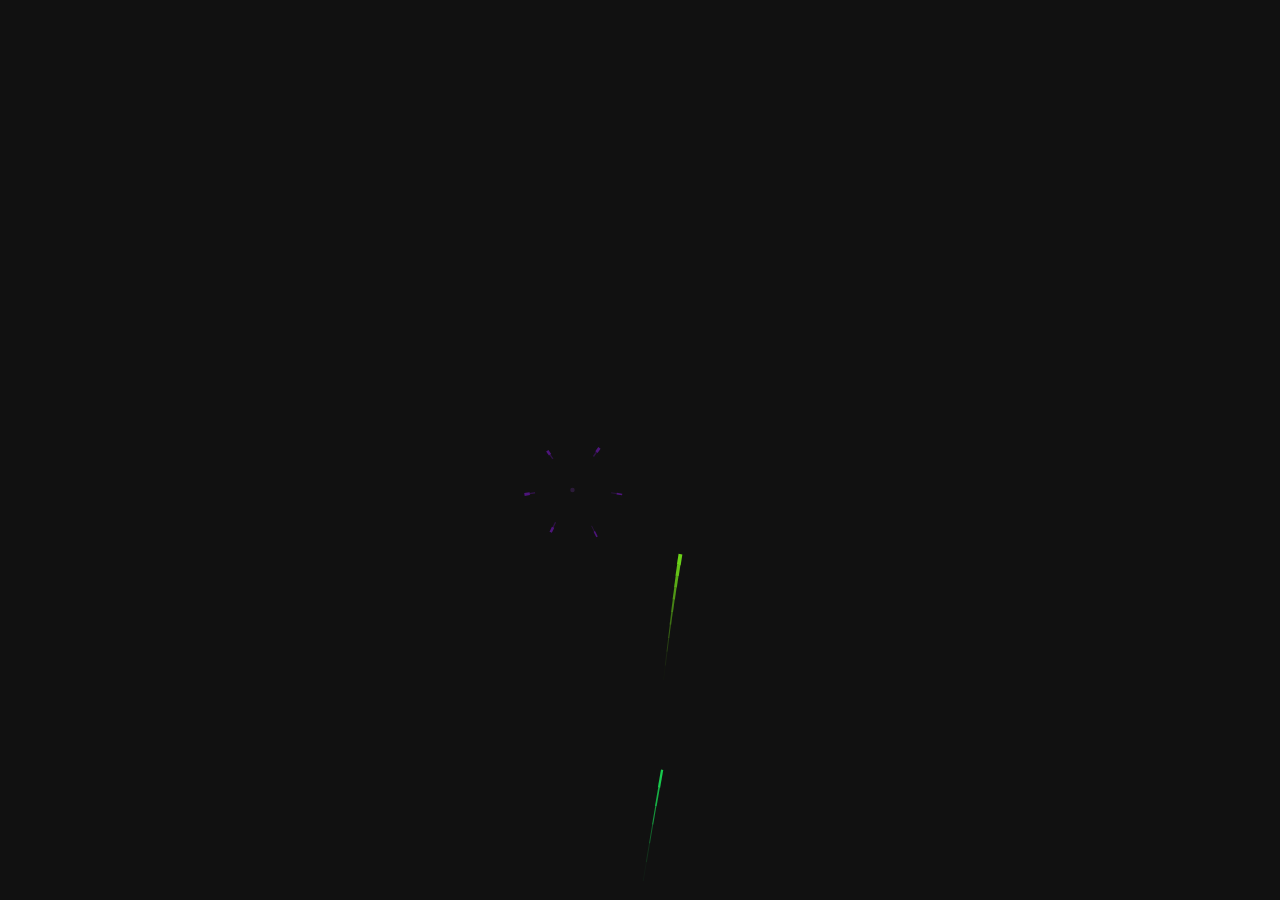
<file: index.html>
<!DOCTYPE html>
<html lang="en">
<head>
    <meta charset="UTF-8">
    <meta name="viewport" content="width=device-width, initial-scale=1.0">
    <link rel="stylesheet" href="happy.css">
    <title>Happy Brithday</title>
</head>
<body>
    <canvas id=c></canvas>
</body>
<script src="happy.js"></script>
</html>
</file>
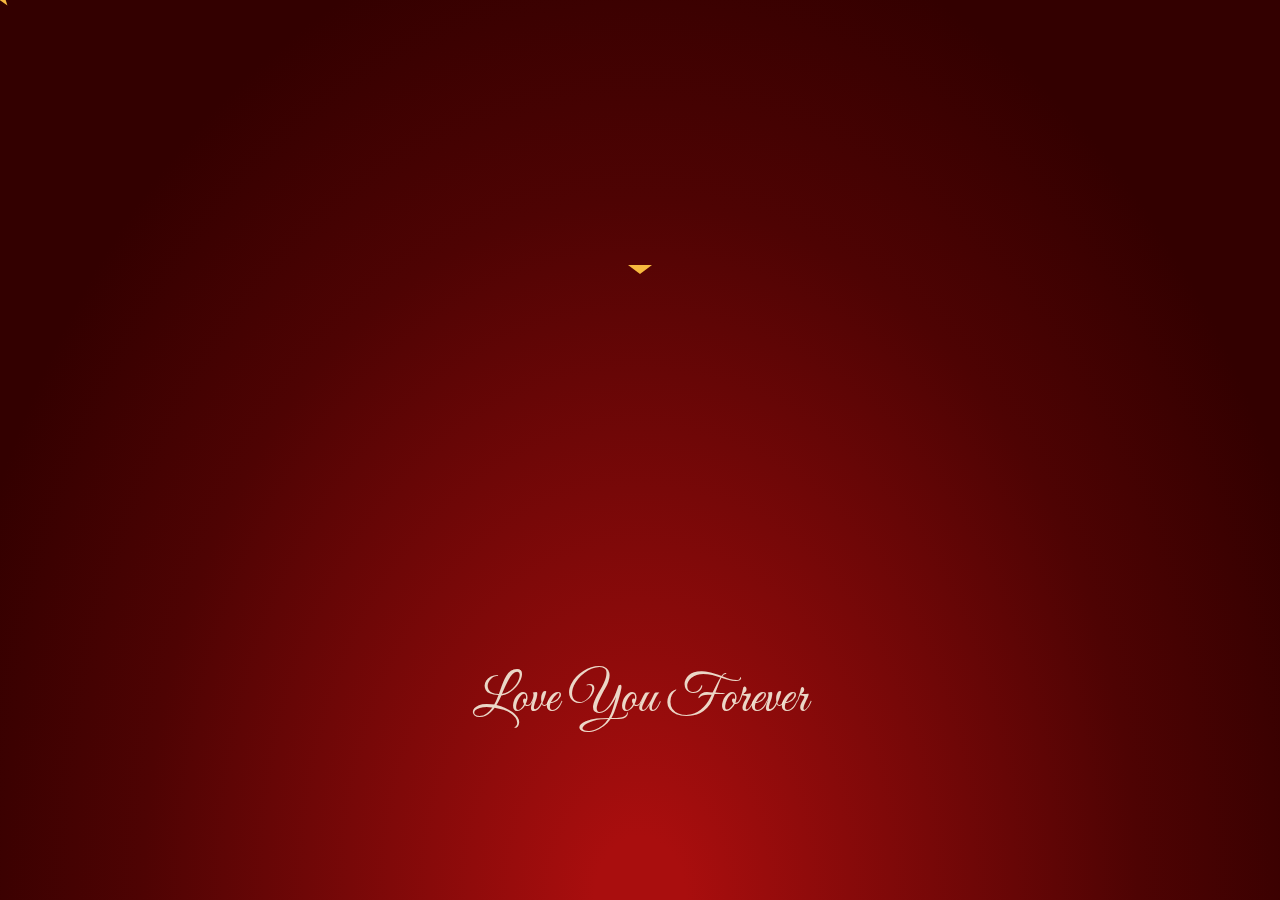
<file: love.html>
<!DOCTYPE html>
<html lang="en">
<head>
    <meta charset="UTF-8">
    <meta name="viewpoort" content="width=device-width, initial-scale=1.0">
    <link rel="stylesheet" href="love.css">
    <title>Love Forever</title>
</head>
<body>
    <div class="main-wrapper">
        <div class="tree-container">
            <div class="star"></div>
            <div class="spiral-container">
                <ul class="spiral one">
                    <li class="light-wrapper light-wrapper-1">
                        <div class="stabilise">
                            <div class="light"></div>
                        </div>
                    </li>
                    <li class="light-wrapper light-wrapper-2">
                        <div class="stabilise">
                            <div class="light"></div>
                        </div>
                    </li>
                    <li class="light-wrapper light-wrapper-3">
                        <div class="stabilise">
                            <div class="light"></div>
                        </div>
                    </li>
                    <li class="light-wrapper light-wrapper-4">
                        <div class="stabilise">
                            <div class="light"></div>
                        </div>
                    </li>
                    <li class="light-wrapper light-wrapper-5">
                        <div class="stabilise">
                            <div class="light"></div>
                        </div>
                    </li>
                    <li class="light-wrapper light-wrapper-6">
                        <div class="stabilise">
                            <div class="light"></div>
                        </div>
                    </li>
                    <li class="light-wrapper light-wrapper-7">
                        <div class="stabilise">
                            <div class="light"></div>
                        </div>
                    </li>
                    <li class="light-wrapper light-wrapper-8">
                        <div class="stabilise">
                            <div class="light"></div>
                        </div>
                    </li>
                    <li class="light-wrapper light-wrapper-9">
                        <div class="stabilise">
                            <div class="light"></div>
                        </div>
                    </li>
                    <li class="light-wrapper light-wrapper-10">
                        <div class="stabilise">
                            <div class="light"></div>
                        </div>
                    </li>
                    <li class="light-wrapper light-wrapper-11">
                        <div class="stabilise">
                            <div class="light"></div>
                        </div>
                    </li>
                    <li class="light-wrapper light-wrapper-12">
                        <div class="stabilise">
                            <div class="light"></div>
                        </div>
                    </li>
                    <li class="light-wrapper light-wrapper-13">
                        <div class="stabilise">
                            <div class="light"></div>
                        </div>
                    </li>
                    <li class="light-wrapper light-wrapper-14">
                        <div class="stabilise">
                            <div class="light"></div>
                        </div>
                    </li>
                    <li class="light-wrapper light-wrapper-15">
                        <div class="stabilise">
                            <div class="light"></div>
                        </div>
                    </li>
                    <li class="light-wrapper light-wrapper-16">
                        <div class="stabilise">
                            <div class="light"></div>
                        </div>
                    </li>
                    <li class="light-wrapper light-wrapper-17">
                        <div class="stabilise">
                            <div class="light"></div>
                        </div>
                    </li>
                    <li class="light-wrapper light-wrapper-18">
                        <div class="stabilise">
                            <div class="light"></div>
                        </div>
                    </li>
                    <li class="light-wrapper light-wrapper-19">
                        <div class="stabilise">
                            <div class="light"></div>
                        </div>
                    </li>
                    <li class="light-wrapper light-wrapper-20">
                        <div class="stabilise">
                            <div class="light"></div>
                        </div>
                    </li>
                    <li class="light-wrapper light-wrapper-21">
                        <div class="stabilise">
                            <div class="light"></div>
                        </div>
                    </li>
                    <li class="light-wrapper light-wrapper-22">
                        <div class="stabilise">
                            <div class="light"></div>
                        </div>
                    </li>
                    <li class="light-wrapper light-wrapper-23">
                        <div class="stabilise">
                            <div class="light"></div>
                        </div>
                    </li>
                    <li class="light-wrapper light-wrapper-24">
                        <div class="stabilise">
                            <div class="light"></div>
                        </div>
                    </li>
                    <li class="light-wrapper light-wrapper-25">
                        <div class="stabilise">
                            <div class="light"></div>
                        </div>
                    </li>
                    <li class="light-wrapper light-wrapper-26">
                        <div class="stabilise">
                            <div class="light"></div>
                        </div>
                    </li>
                    <li class="light-wrapper light-wrapper-27">
                        <div class="stabilise">
                            <div class="light"></div>
                        </div>
                    </li>
                    <li class="light-wrapper light-wrapper-28">
                        <div class="stabilise">
                            <div class="light"></div>
                        </div>
                    </li>
                    <li class="light-wrapper light-wrapper-29">
                        <div class="stabilise">
                            <div class="light"></div>
                        </div>
                    </li>
                    <li class="light-wrapper light-wrapper-30">
                        <div class="stabilise">
                            <div class="light"></div>
                        </div>
                    </li>
                    <li class="light-wrapper light-wrapper-31">
                        <div class="stabilise">
                            <div class="light"></div>
                        </div>
                    </li>
                    <li class="light-wrapper light-wrapper-32">
                        <div class="stabilise">
                            <div class="light"></div>
                        </div>
                    </li>
                    <li class="light-wrapper light-wrapper-33">
                        <div class="stabilise">
                            <div class="light"></div>
                        </div>
                    </li>
                    <li class="light-wrapper light-wrapper-34">
                        <div class="stabilise">
                            <div class="light"></div>
                        </div>
                    </li>
                    <li class="light-wrapper light-wrapper-35">
                        <div class="stabilise">
                            <div class="light"></div>
                        </div>
                    </li>
                    <li class="light-wrapper light-wrapper-36">
                        <div class="stabilise">
                            <div class="light"></div>
                        </div>
                    </li>
                    <li class="light-wrapper light-wrapper-37">
                        <div class="stabilise">
                            <div class="light"></div>
                        </div>
                    </li>
                    <li class="light-wrapper light-wrapper-38">
                        <div class="stabilise">
                            <div class="light"></div>
                        </div>
                    </li>
                    <li class="light-wrapper light-wrapper-39">
                        <div class="stabilise">
                            <div class="light"></div>
                        </div>
                    </li>
                    <li class="light-wrapper light-wrapper-40">
                        <div class="stabilise">
                            <div class="light"></div>
                        </div>
                    </li>
                    <li class="light-wrapper light-wrapper-41">
                        <div class="stabilise">
                            <div class="light"></div>
                        </div>
                    </li>
                    <li class="light-wrapper light-wrapper-42">
                        <div class="stabilise">
                            <div class="light"></div>
                        </div>
                    </li>
                    <li class="light-wrapper light-wrapper-43">
                        <div class="stabilise">
                            <div class="light"></div>
                        </div>
                    </li>
                </ul>
                <ul class="spiral two">
                    <li class="light-wrapper light-wrapper-1">
                        <div class="stabilise">
                            <div class="light"></div>
                        </div>
                    </li>
                    <li class="light-wrapper light-wrapper-2">
                        <div class="stabilise">
                            <div class="light"></div>
                        </div>
                    </li>
                    <li class="light-wrapper light-wrapper-3">
                        <div class="stabilise">
                            <div class="light"></div>
                        </div>
                    </li>
                    <li class="light-wrapper light-wrapper-4">
                        <div class="stabilise">
                            <div class="light"></div>
                        </div>
                    </li>
                    <li class="light-wrapper light-wrapper-5">
                        <div class="stabilise">
                            <div class="light"></div>
                        </div>
                    </li>
                    <li class="light-wrapper light-wrapper-6">
                        <div class="stabilise">
                            <div class="light"></div>
                        </div>
                    </li>
                    <li class="light-wrapper light-wrapper-7">
                        <div class="stabilise">
                            <div class="light"></div>
                        </div>
                    </li>
                    <li class="light-wrapper light-wrapper-8">
                        <div class="stabilise">
                            <div class="light"></div>
                        </div>
                    </li>
                    <li class="light-wrapper light-wrapper-9">
                        <div class="stabilise">
                            <div class="light"></div>
                        </div>
                    </li>
                    <li class="light-wrapper light-wrapper-10">
                        <div class="stabilise">
                            <div class="light"></div>
                        </div>
                    </li>
                    <li class="light-wrapper light-wrapper-11">
                        <div class="stabilise">
                            <div class="light"></div>
                        </div>
                    </li>
                    <li class="light-wrapper light-wrapper-12">
                        <div class="stabilise">
                            <div class="light"></div>
                        </div>
                    </li>
                    <li class="light-wrapper light-wrapper-13">
                        <div class="stabilise">
                            <div class="light"></div>
                        </div>
                    </li>
                    <li class="light-wrapper light-wrapper-14">
                        <div class="stabilise">
                            <div class="light"></div>
                        </div>
                    </li>
                    <li class="light-wrapper light-wrapper-15">
                        <div class="stabilise">
                            <div class="light"></div>
                        </div>
                    </li>
                    <li class="light-wrapper light-wrapper-16">
                        <div class="stabilise">
                            <div class="light"></div>
                        </div>
                    </li>
                    <li class="light-wrapper light-wrapper-17">
                        <div class="stabilise">
                            <div class="light"></div>
                        </div>
                    </li>
                    <li class="light-wrapper light-wrapper-18">
                        <div class="stabilise">
                            <div class="light"></div>
                        </div>
                    </li>
                    <li class="light-wrapper light-wrapper-19">
                        <div class="stabilise">
                            <div class="light"></div>
                        </div>
                    </li>
                    <li class="light-wrapper light-wrapper-20">
                        <div class="stabilise">
                            <div class="light"></div>
                        </div>
                    </li>
                    <li class="light-wrapper light-wrapper-21">
                        <div class="stabilise">
                            <div class="light"></div>
                        </div>
                    </li>
                    <li class="light-wrapper light-wrapper-22">
                        <div class="stabilise">
                            <div class="light"></div>
                        </div>
                    </li>
                    <li class="light-wrapper light-wrapper-23">
                        <div class="stabilise">
                            <div class="light"></div>
                        </div>
                    </li>
                    <li class="light-wrapper light-wrapper-24">
                        <div class="stabilise">
                            <div class="light"></div>
                        </div>
                    </li>
                    <li class="light-wrapper light-wrapper-25">
                        <div class="stabilise">
                            <div class="light"></div>
                        </div>
                    </li>
                    <li class="light-wrapper light-wrapper-26">
                        <div class="stabilise">
                            <div class="light"></div>
                        </div>
                    </li>
                    <li class="light-wrapper light-wrapper-27">
                        <div class="stabilise">
                            <div class="light"></div>
                        </div>
                    </li>
                    <li class="light-wrapper light-wrapper-28">
                        <div class="stabilise">
                            <div class="light"></div>
                        </div>
                    </li>
                    <li class="light-wrapper light-wrapper-29">
                        <div class="stabilise">
                            <div class="light"></div>
                        </div>
                    </li>
                    <li class="light-wrapper light-wrapper-30">
                        <div class="stabilise">
                            <div class="light"></div>
                        </div>
                    </li>
                    <li class="light-wrapper light-wrapper-31">
                        <div class="stabilise">
                            <div class="light"></div>
                        </div>
                    </li>
                    <li class="light-wrapper light-wrapper-32">
                        <div class="stabilise">
                            <div class="light"></div>
                        </div>
                    </li>
                    <li class="light-wrapper light-wrapper-33">
                        <div class="stabilise">
                            <div class="light"></div>
                        </div>
                    </li>
                    <li class="light-wrapper light-wrapper-34">
                        <div class="stabilise">
                            <div class="light"></div>
                        </div>
                    </li>
                    <li class="light-wrapper light-wrapper-35">
                        <div class="stabilise">
                            <div class="light"></div>
                        </div>
                    </li>
                    <li class="light-wrapper light-wrapper-36">
                        <div class="stabilise">
                            <div class="light"></div>
                        </div>
                    </li>
                    <li class="light-wrapper light-wrapper-37">
                        <div class="stabilise">
                            <div class="light"></div>
                        </div>
                    </li>
                    <li class="light-wrapper light-wrapper-38">
                        <div class="stabilise">
                            <div class="light"></div>
                        </div>
                    </li>
                    <li class="light-wrapper light-wrapper-39">
                        <div class="stabilise">
                            <div class="light"></div>
                        </div>
                    </li>
                    <li class="light-wrapper light-wrapper-40">
                        <div class="stabilise">
                            <div class="light"></div>
                        </div>
                    </li>
                    <li class="light-wrapper light-wrapper-41">
                        <div class="stabilise">
                            <div class="light"></div>
                        </div>
                    </li>
                    <li class="light-wrapper light-wrapper-42">
                        <div class="stabilise">
                            <div class="light"></div>
                        </div>
                    </li>
                    <li class="light-wrapper light-wrapper-43">
                        <div class="stabilise">
                            <div class="light"></div>
                        </div>
                    </li>
                </ul>
                <ul class="spiral three">
                    <li class="light-wrapper light-wrapper-1">
                        <div class="stabilise">
                            <div class="light"></div>
                        </div>
                    </li>
                    <li class="light-wrapper light-wrapper-2">
                        <div class="stabilise">
                            <div class="light"></div>
                        </div>
                    </li>
                    <li class="light-wrapper light-wrapper-3">
                        <div class="stabilise">
                            <div class="light"></div>
                        </div>
                    </li>
                    <li class="light-wrapper light-wrapper-4">
                        <div class="stabilise">
                            <div class="light"></div>
                        </div>
                    </li>
                    <li class="light-wrapper light-wrapper-5">
                        <div class="stabilise">
                            <div class="light"></div>
                        </div>
                    </li>
                    <li class="light-wrapper light-wrapper-6">
                        <div class="stabilise">
                            <div class="light"></div>
                        </div>
                    </li>
                    <li class="light-wrapper light-wrapper-7">
                        <div class="stabilise">
                            <div class="light"></div>
                        </div>
                    </li>
                    <li class="light-wrapper light-wrapper-8">
                        <div class="stabilise">
                            <div class="light"></div>
                        </div>
                    </li>
                    <li class="light-wrapper light-wrapper-9">
                        <div class="stabilise">
                            <div class="light"></div>
                        </div>
                    </li>
                    <li class="light-wrapper light-wrapper-10">
                        <div class="stabilise">
                            <div class="light"></div>
                        </div>
                    </li>
                    <li class="light-wrapper light-wrapper-11">
                        <div class="stabilise">
                            <div class="light"></div>
                        </div>
                    </li>
                    <li class="light-wrapper light-wrapper-12">
                        <div class="stabilise">
                            <div class="light"></div>
                        </div>
                    </li>
                    <li class="light-wrapper light-wrapper-13">
                        <div class="stabilise">
                            <div class="light"></div>
                        </div>
                    </li>
                    <li class="light-wrapper light-wrapper-14">
                        <div class="stabilise">
                            <div class="light"></div>
                        </div>
                    </li>
                    <li class="light-wrapper light-wrapper-15">
                        <div class="stabilise">
                            <div class="light"></div>
                        </div>
                    </li>
                    <li class="light-wrapper light-wrapper-16">
                        <div class="stabilise">
                            <div class="light"></div>
                        </div>
                    </li>
                    <li class="light-wrapper light-wrapper-17">
                        <div class="stabilise">
                            <div class="light"></div>
                        </div>
                    </li>
                    <li class="light-wrapper light-wrapper-18">
                        <div class="stabilise">
                            <div class="light"></div>
                        </div>
                    </li>
                    <li class="light-wrapper light-wrapper-19">
                        <div class="stabilise">
                            <div class="light"></div>
                        </div>
                    </li>
                    <li class="light-wrapper light-wrapper-20">
                        <div class="stabilise">
                            <div class="light"></div>
                        </div>
                    </li>
                    <li class="light-wrapper light-wrapper-21">
                        <div class="stabilise">
                            <div class="light"></div>
                        </div>
                    </li>
                    <li class="light-wrapper light-wrapper-22">
                        <div class="stabilise">
                            <div class="light"></div>
                        </div>
                    </li>
                    <li class="light-wrapper light-wrapper-23">
                        <div class="stabilise">
                            <div class="light"></div>
                        </div>
                    </li>
                    <li class="light-wrapper light-wrapper-24">
                        <div class="stabilise">
                            <div class="light"></div>
                        </div>
                    </li>
                    <li class="light-wrapper light-wrapper-25">
                        <div class="stabilise">
                            <div class="light"></div>
                        </div>
                    </li>
                    <li class="light-wrapper light-wrapper-26">
                        <div class="stabilise">
                            <div class="light"></div>
                        </div>
                    </li>
                    <li class="light-wrapper light-wrapper-27">
                        <div class="stabilise">
                            <div class="light"></div>
                        </div>
                    </li>
                    <li class="light-wrapper light-wrapper-28">
                        <div class="stabilise">
                            <div class="light"></div>
                        </div>
                    </li>
                    <li class="light-wrapper light-wrapper-29">
                        <div class="stabilise">
                            <div class="light"></div>
                        </div>
                    </li>
                    <li class="light-wrapper light-wrapper-30">
                        <div class="stabilise">
                            <div class="light"></div>
                        </div>
                    </li>
                    <li class="light-wrapper light-wrapper-31">
                        <div class="stabilise">
                            <div class="light"></div>
                        </div>
                    </li>
                    <li class="light-wrapper light-wrapper-32">
                        <div class="stabilise">
                            <div class="light"></div>
                        </div>
                    </li>
                    <li class="light-wrapper light-wrapper-33">
                        <div class="stabilise">
                            <div class="light"></div>
                        </div>
                    </li>
                    <li class="light-wrapper light-wrapper-34">
                        <div class="stabilise">
                            <div class="light"></div>
                        </div>
                    </li>
                    <li class="light-wrapper light-wrapper-35">
                        <div class="stabilise">
                            <div class="light"></div>
                        </div>
                    </li>
                    <li class="light-wrapper light-wrapper-36">
                        <div class="stabilise">
                            <div class="light"></div>
                        </div>
                    </li>
                    <li class="light-wrapper light-wrapper-37">
                        <div class="stabilise">
                            <div class="light"></div>
                        </div>
                    </li>
                    <li class="light-wrapper light-wrapper-38">
                        <div class="stabilise">
                            <div class="light"></div>
                        </div>
                    </li>
                    <li class="light-wrapper light-wrapper-39">
                        <div class="stabilise">
                            <div class="light"></div>
                        </div>
                    </li>
                    <li class="light-wrapper light-wrapper-40">
                        <div class="stabilise">
                            <div class="light"></div>
                        </div>
                    </li>
                    <li class="light-wrapper light-wrapper-41">
                        <div class="stabilise">
                            <div class="light"></div>
                        </div>
                    </li>
                    <li class="light-wrapper light-wrapper-42">
                        <div class="stabilise">
                            <div class="light"></div>
                        </div>
                    </li>
                    <li class="light-wrapper light-wrapper-43">
                        <div class="stabilise">
                            <div class="light"></div>
                        </div>
                    </li>
                </ul>
            </div>
        </div>
        <div class="text-container">
            <h2 class="happy">Love You Forever</h2>
        </div>
    </div>
</body>
</html>
</file>
<file: happy.css>
canvas {
	position: absolute;
	top: 0;
	left: 0;
}
p {
	margin: 0 0;
	position: absolute;
	font: 16px Verdana;
	color: #eee;
	height: 25px;
	top: calc( 100vh - 30px );
	text-shadow: 0 0 2px white;
}
p a {
	text-decoration: none;
	color: #aaa;
}
span {
	font-size: 11px;
}
p > a:first-of-type {
	font-size: 20px;
}
body {
	overflow: hidden;
}
</file>
<file: love.css>
@import url('https://fonts.googleapis.com/css?family=Great+Vibes');

.main-wrapper {
	background: radial-gradient(ellipse at bottom, #a90e0e 5%, #4e0303 55%, #330000 78%);
	position: absolute;
	display: flex;
	align-items: center;
	justify-content: center;
	top: 0;
	left: 0;
	width: 100%;
	height: 100%;
	margin: 0;
	padding: 0;
}

.tree-container {
	display: block;
	height: 370px;
	margin: 0;
	padding: 0;
}

.text-container {
	margin: 0;
	padding: 0;
	position: absolute;
	bottom: 14%;
	left: 15%;
	right: 15%;
	display: flex;
	align-items: center;
	justify-content: center;
	flex-direction: column;
	text-align: center;
}

.text-container h2 {
	color: rgba(252, 251, 233, 0.85);
	font-family: 'Great Vibes', cursive;
	font-weight: 400;
	margin: 0 0 .8em 0;
}

.text-container h2.happy {
	font-size: 3.3em;
}

.text-container a.c2 {
	display: block;
	font-size: 13px;
	width: 40px;
	height: 40px;
	background-color: rgba(252, 251, 233, 0.8);
	border-radius: 50%;
	color: #8c1313;
	text-decoration: none;
	line-height: 40px;
}

.star {
	border-radius: 0;
	border-color: #f7b93f transparent transparent transparent;
	border-style: solid;
	border-top-width: 9.23076923px;
	border-right-width: 12px;
	border-left-width: 12px;
	height: 0;
	width: 0;
	margin-bottom: 5px;
	background: transparent;
	z-index: 100;
	animation: pulsate-star 1.4s ease-in-out infinite alternate-reverse;
}

.star:before,
.star:after {
	border-color: #f7b93f transparent transparent transparent;
	border-style: solid;
	border-top-width: 9.23076923px;
	border-right-width: 12px;
	border-left-width: 12px;
	border-bottom: 0;
	content: '';
	display: block;
	height: 0;
	left: -12px;
	position: absolute;
	top: -9.23076923px;
	width: 0;
}

.star:before {
	transform: translate(15.5555555%, -15.5555555%) rotate(72deg) translateY(50%);
}

.star:after {
	transform: translate(-15.5555555%, -15.5555555%) rotate(-72deg) translateY(50%);
}

.spiral-container {
	width: 100%;
	height: 100%;
	display: block;
}

.spiral {
	position: relative;
	margin: 0;
	padding: 0;
	transform-style: preserve-3d;
}

.spiral.one {
	animation: rotate-tree 6s infinite linear both;
	animation-delay: -1.7s;
}

.spiral.one .light {
	background: #fcfbe9;
}

.spiral.two {
	animation: rotate-tree 7s infinite linear both;
	animation-delay: -1s;
}

.spiral.two .light {
	background: #e8a41d;
}

.spiral.three {
	animation: rotate-tree 8s infinite linear both;
	animation-delay: -0.1s;
}

.spiral.three .light {
	background: #f5e393;
}

.spiral > .light-wrapper {
	border-radius: 50%;
	position: absolute;
	display: block;
	width: 6px;
	height: 6px;
	left: 50%;
	top: 50%;
	margin: -3px 0 0 -3px;
}

.spiral .stabilise {
	position: absolute;
	display: block;
	width: 100%;
	height: 100%;
}

.spiral .light {
	position: absolute;
	display: block;
	width: 100%;
	height: 100%;
	top: 0;
	left: 0;
	border-radius: 50%;
	opacity: 1;
	animation-name: pulsate;
	animation-timing-function: ease-in-out;
	animation-iteration-count: infinite;
	animation-direction: alternate-reverse;
}

.spiral.one .light-wrapper.light-wrapper-1 {
	transform: translate3d(0px, 0.1px, 0.16666667px) rotateX(90deg) rotateZ(0deg) rotateY(0deg);
	width: 0.3255814px;
	height: 0.3255814px;
}

.spiral.one .light-wrapper.light-wrapper-1 .light {
	animation-duration: 1.22965266s;
	animation-delay: 0.41852003s;
}

.spiral.one .light-wrapper.light-wrapper-2 {
	transform: translate3d(0.0763236px, 0.39265087px, 0.66666667px) rotateX(90deg) rotateZ(0deg) rotateY(-11deg);
	width: 0.65116279px;
	height: 0.65116279px;
}

.spiral.one .light-wrapper.light-wrapper-2 .light {
	animation-duration: 0.64657913s;
	animation-delay: 1.29341475s;
}

.spiral.one .light-wrapper.light-wrapper-3 {
	transform: translate3d(0.33714593px, 0.83446547px, 1.5px) rotateX(90deg) rotateZ(0deg) rotateY(-22deg);
	width: 0.97674419px;
	height: 0.97674419px;
}

.spiral.one .light-wrapper.light-wrapper-3 .light {
	animation-duration: 1.12658909s;
	animation-delay: 0.68518337s;
}

.spiral.one .light-wrapper.light-wrapper-4 {
	transform: translate3d(0.87142246px, 1.34187291px, 2.66666667px) rotateX(90deg) rotateZ(0deg) rotateY(-33deg);
	width: 1.30232558px;
	height: 1.30232558px;
}

.spiral.one .light-wrapper.light-wrapper-4 .light {
	animation-duration: 0.34639446s;
	animation-delay: 1.25239485s;
}

.spiral.one .light-wrapper.light-wrapper-5 {
	transform: translate3d(1.73664593px, 1.7983495px, 4.16666667px) rotateX(90deg) rotateZ(0deg) rotateY(-44deg);
	width: 1.62790698px;
	height: 1.62790698px;
}

.spiral.one .light-wrapper.light-wrapper-5 .light {
	animation-duration: 1.14701541s;
	animation-delay: 1.0862911s;
}

.spiral.one .light-wrapper.light-wrapper-6 {
	transform: translate3d(2.94894736px, 2.06487517px, 6px) rotateX(90deg) rotateZ(0deg) rotateY(-55deg);
	width: 1.95348837px;
	height: 1.95348837px;
}

.spiral.one .light-wrapper.light-wrapper-6 .light {
	animation-duration: 1.00529469s;
	animation-delay: 1.12489572s;
}

.spiral.one .light-wrapper.light-wrapper-7 {
	transform: translate3d(4.47637274px, 1.99300955px, 8.16666667px) rotateX(90deg) rotateZ(0deg) rotateY(-66deg);
	width: 2.27906977px;
	height: 2.27906977px;
}

.spiral.one .light-wrapper.light-wrapper-7 .light {
	animation-duration: 0.44980725s;
	animation-delay: 0.36123753s;
}

.spiral.one .light-wrapper.light-wrapper-8 {
	transform: translate3d(6.23596841px, 1.43968675px, 10.66666667px) rotateX(90deg) rotateZ(0deg) rotateY(-77deg);
	width: 2.60465116px;
	height: 2.60465116px;
}

.spiral.one .light-wrapper.light-wrapper-8 .light {
	animation-duration: 0.34052363s;
	animation-delay: 0.45112551s;
}

.spiral.one .light-wrapper.light-wrapper-9 {
	transform: translate3d(8.0950657px, 0.28268592px, 13.5px) rotateX(90deg) rotateZ(0deg) rotateY(-88deg);
	width: 2.93023256px;
	height: 2.93023256px;
}

.spiral.one .light-wrapper.light-wrapper-9 .light {
	animation-duration: 0.95775006s;
	animation-delay: 1.00970912s;
}

.spiral.one .light-wrapper.light-wrapper-10 {
	transform: translate3d(9.87688341px, -1.56434465px, 16.66666667px) rotateX(90deg) rotateZ(0deg) rotateY(-99deg);
	width: 3.25581395px;
	height: 3.25581395px;
}

.spiral.one .light-wrapper.light-wrapper-10 .light {
	animation-duration: 0.68362867s;
	animation-delay: 0.8312281s;
}

.spiral.one .light-wrapper.light-wrapper-11 {
	transform: translate3d(11.37028071px, -4.13844373px, 20.16666667px) rotateX(90deg) rotateZ(0deg) rotateY(-110deg);
	width: 3.58139535px;
	height: 3.58139535px;
}

.spiral.one .light-wrapper.light-wrapper-11 .light {
	animation-duration: 1.06102191s;
	animation-delay: 0.54043959s;
}

.spiral.one .light-wrapper.light-wrapper-12 {
	transform: translate3d(12.34320913px, -7.41654828px, 24px) rotateX(90deg) rotateZ(0deg) rotateY(-121deg);
	width: 3.90697674px;
	height: 3.90697674px;
}

.spiral.one .light-wrapper.light-wrapper-12 .light {
	animation-duration: 0.37988031s;
	animation-delay: 1.17307044s;
}

.spiral.one .light-wrapper.light-wrapper-13 {
	transform: translate3d(12.55914755px, -11.30830725px, 28.16666667px) rotateX(90deg) rotateZ(0deg) rotateY(-132deg);
	width: 4.23255814px;
	height: 4.23255814px;
}

.spiral.one .light-wrapper.light-wrapper-13 .light {
	animation-duration: 1.14020229s;
	animation-delay: 0.53804981s;
}

.spiral.one .light-wrapper.light-wrapper-14 {
	transform: translate3d(11.79557445px, -15.653256px, 32.66666667px) rotateX(90deg) rotateZ(0deg) rotateY(-143deg);
	width: 4.55813953px;
	height: 4.55813953px;
}

.spiral.one .light-wrapper.light-wrapper-14 .light {
	animation-duration: 0.48832206s;
	animation-delay: 0.67107535s;
}

.spiral.one .light-wrapper.light-wrapper-15 {
	transform: translate3d(9.8633508px, -20.22286604px, 37.5px) rotateX(90deg) rotateZ(0deg) rotateY(-154deg);
	width: 4.88372093px;
	height: 4.88372093px;
}

.spiral.one .light-wrapper.light-wrapper-15 .light {
	animation-duration: 1.04564894s;
	animation-delay: 0.82465604s;
}

.spiral.one .light-wrapper.light-wrapper-16 {
	transform: translate3d(6.62576755px, -24.72770115px, 42.66666667px) rotateX(90deg) rotateZ(0deg) rotateY(-165deg);
	width: 5.20930233px;
	height: 5.20930233px;
}

.spiral.one .light-wrapper.light-wrapper-16 .light {
	animation-duration: 0.44349463s;
	animation-delay: 1.20966896s;
}

.spiral.one .light-wrapper.light-wrapper-17 {
	transform: translate3d(2.01596209px, -28.82960105px, 48.16666667px) rotateX(90deg) rotateZ(0deg) rotateY(-176deg);
	width: 5.53488372px;
	height: 5.53488372px;
}

.spiral.one .light-wrapper.light-wrapper-17 .light {
	animation-duration: 0.81018709s;
	animation-delay: 0.95526347s;
}

.spiral.one .light-wrapper.light-wrapper-18 {
	transform: translate3d(-3.94856673px, -32.15849531px, 54px) rotateX(90deg) rotateZ(0deg) rotateY(-187deg);
	width: 5.86046512px;
	height: 5.86046512px;
}

.spiral.one .light-wrapper.light-wrapper-18 .light {
	animation-duration: 0.71778555s;
	animation-delay: 1.06350837s;
}

.spiral.one .light-wrapper.light-wrapper-19 {
	transform: translate3d(-11.1555135px, -34.33314024px, 60.16666667px) rotateX(90deg) rotateZ(0deg) rotateY(-198deg);
	width: 6.18604651px;
	height: 6.18604651px;
}

.spiral.one .light-wrapper.light-wrapper-19 .light {
	animation-duration: 0.86829404s;
	animation-delay: 0.41820903s;
}

.spiral.one .light-wrapper.light-wrapper-20 {
	transform: translate3d(-19.39238481px, -34.98478829px, 66.66666667px) rotateX(90deg) rotateZ(0deg) rotateY(-209deg);
	width: 6.51162791px;
	height: 6.51162791px;
}

.spiral.one .light-wrapper.light-wrapper-20 .light {
	animation-duration: 1.04588631s;
	animation-delay: 1.0892114s;
}

.spiral.one .light-wrapper.light-wrapper-21 {
	transform: translate3d(-28.34693359px, -33.78255994px, 73.5px) rotateX(90deg) rotateZ(0deg) rotateY(-220deg);
	width: 6.8372093px;
	height: 6.8372093px;
}

.spiral.one .light-wrapper.light-wrapper-21 .light {
	animation-duration: 0.82404442s;
	animation-delay: 0.54467243s;
}

.spiral.one .light-wrapper.light-wrapper-22 {
	transform: translate3d(-37.61386453px, -30.45910693px, 80.66666667px) rotateX(90deg) rotateZ(0deg) rotateY(-231deg);
	width: 7.1627907px;
	height: 7.1627907px;
}

.spiral.one .light-wrapper.light-wrapper-22 .light {
	animation-duration: 0.31613182s;
	animation-delay: 0.81830933s;
}

.spiral.one .light-wrapper.light-wrapper-23 {
	transform: translate3d(-46.70792766px, -24.83504567px, 88.16666667px) rotateX(90deg) rotateZ(0deg) rotateY(-242deg);
	width: 7.48837209px;
	height: 7.48837209px;
}

.spiral.one .light-wrapper.light-wrapper-23 .light {
	animation-duration: 1.2556969s;
	animation-delay: 0.72001418s;
}

.spiral.one .light-wrapper.light-wrapper-24 {
	transform: translate3d(-55.08315394px, -16.84061019px, 96px) rotateX(90deg) rotateZ(0deg) rotateY(-253deg);
	width: 7.81395349px;
	height: 7.81395349px;
}

.spiral.one .light-wrapper.light-wrapper-24 .light {
	animation-duration: 1.04892399s;
	animation-delay: 0.97534684s;
}

.spiral.one .light-wrapper.light-wrapper-25 {
	transform: translate3d(-62.15761846px, -6.53302895px, 104.16666667px) rotateX(90deg) rotateZ(0deg) rotateY(-264deg);
	width: 8.13953488px;
	height: 8.13953488px;
}

.spiral.one .light-wrapper.light-wrapper-25 .light {
	animation-duration: 0.9107168s;
	animation-delay: 1.14732661s;
}

.spiral.one .light-wrapper.light-wrapper-26 {
	transform: translate3d(-67.34276159px, 5.89172821px, 112.66666667px) rotateX(90deg) rotateZ(0deg) rotateY(-275deg);
	width: 8.46511628px;
	height: 8.46511628px;
}

.spiral.one .light-wrapper.light-wrapper-26 .light {
	animation-duration: 0.90770331s;
	animation-delay: 0.47706884s;
}

.spiral.one .light-wrapper.light-wrapper-27 {
	transform: translate3d(-70.07597763px, 20.09396324px, 121.5px) rotateX(90deg) rotateZ(0deg) rotateY(-286deg);
	width: 8.79069767px;
	height: 8.79069767px;
}

.spiral.one .light-wrapper.light-wrapper-27 .light {
	animation-duration: 0.6742944s;
	animation-delay: 0.5216053s;
}

.spiral.one .light-wrapper.light-wrapper-28 {
	transform: translate3d(-69.8549115px, 35.59285518px, 130.66666667px) rotateX(90deg) rotateZ(0deg) rotateY(-297deg);
	width: 9.11627907px;
	height: 9.11627907px;
}

.spiral.one .light-wrapper.light-wrapper-28 .light {
	animation-duration: 0.92235534s;
	animation-delay: 0.65796995s;
}

.spiral.one .light-wrapper.light-wrapper-29 {
	transform: translate3d(-66.27170438px, 51.77713007px, 140.16666667px) rotateX(90deg) rotateZ(0deg) rotateY(-308deg);
	width: 9.44186047px;
	height: 9.44186047px;
}

.spiral.one .light-wrapper.light-wrapper-29 .light {
	animation-duration: 0.75818221s;
	animation-delay: 1.06709s;
}

.spiral.one .light-wrapper.light-wrapper-30 {
	transform: translate3d(-59.04531261px, 67.92386222px, 150px) rotateX(90deg) rotateZ(0deg) rotateY(-319deg);
	width: 9.76744186px;
	height: 9.76744186px;
}

.spiral.one .light-wrapper.light-wrapper-30 .light {
	animation-duration: 0.8573167s;
	animation-delay: 1.09489883s;
}

.spiral.one .light-wrapper.light-wrapper-31 {
	transform: translate3d(-48.05px, 83.2250413px, 160.16666667px) rotateX(90deg) rotateZ(0deg) rotateY(-330deg);
	width: 10.09302326px;
	height: 10.09302326px;
}

.spiral.one .light-wrapper.light-wrapper-31 .light {
	animation-duration: 1.11944055s;
	animation-delay: 0.94962519s;
}

.spiral.one .light-wrapper.light-wrapper-32 {
	transform: translate3d(-33.33817902px, 96.82110214px, 170.66666667px) rotateX(90deg) rotateZ(0deg) rotateY(-341deg);
	width: 10.41860465px;
	height: 10.41860465px;
}

.spiral.one .light-wrapper.light-wrapper-32 .light {
	animation-duration: 1.06128058s;
	animation-delay: 0.69478034s;
}

.spiral.one .light-wrapper.light-wrapper-33 {
	transform: translate3d(-15.15595069px, 107.84019269px, 181.5px) rotateX(90deg) rotateZ(0deg) rotateY(-352deg);
	width: 10.74418605px;
	height: 10.74418605px;
}

.spiral.one .light-wrapper.light-wrapper-33 .light {
	animation-duration: 1.1867092s;
	animation-delay: 1.02200971s;
}

.spiral.one .light-wrapper.light-wrapper-34 {
	transform: translate3d(6.05003654px, 115.44157422px, 192.66666667px) rotateX(90deg) rotateZ(0deg) rotateY(-363deg);
	width: 11.06976744px;
	height: 11.06976744px;
}

.spiral.one .light-wrapper.light-wrapper-34 .light {
	animation-duration: 0.3331156s;
	animation-delay: 0.64621282s;
}

.spiral.one .light-wrapper.light-wrapper-35 {
	transform: translate3d(29.63543221px, 118.86122647px, 204.16666667px) rotateX(90deg) rotateZ(0deg) rotateY(-374deg);
	width: 11.39534884px;
	height: 11.39534884px;
}

.spiral.one .light-wrapper.light-wrapper-35 .light {
	animation-duration: 0.32643155s;
	animation-delay: 0.85039373s;
}

.spiral.one .light-wrapper.light-wrapper-36 {
	transform: translate3d(54.77132672px, 117.4574892px, 216px) rotateX(90deg) rotateZ(0deg) rotateY(-385deg);
	width: 11.72093023px;
	height: 11.72093023px;
}

.spiral.one .light-wrapper.light-wrapper-36 .light {
	animation-duration: 1.04872219s;
	animation-delay: 0.48981032s;
}

.spiral.one .light-wrapper.light-wrapper-37 {
	transform: translate3d(80.46780104px, 110.75442653px, 228.16666667px) rotateX(90deg) rotateZ(0deg) rotateY(-396deg);
	width: 12.04651163px;
	height: 12.04651163px;
}

.spiral.one .light-wrapper.light-wrapper-37 .light {
	animation-duration: 1.05639666s;
	animation-delay: 1.03421476s;
}

.spiral.one .light-wrapper.light-wrapper-38 {
	transform: translate3d(105.60747451px, 98.48056319px, 240.66666667px) rotateX(90deg) rotateZ(0deg) rotateY(-407deg);
	width: 12.37209302px;
	height: 12.37209302px;
}

.spiral.one .light-wrapper.light-wrapper-38 .light {
	animation-duration: 1.00778562s;
	animation-delay: 0.70771932s;
}

.spiral.one .light-wrapper.light-wrapper-39 {
	transform: translate3d(128.98811543px, 80.60072009px, 253.5px) rotateX(90deg) rotateZ(0deg) rotateY(-418deg);
	width: 12.69767442px;
	height: 12.69767442px;
}

.spiral.one .light-wrapper.light-wrapper-39 .light {
	animation-duration: 0.55267324s;
	animation-delay: 1.24528072s;
}

.spiral.one .light-wrapper.light-wrapper-40 {
	transform: translate3d(149.37286824px, 57.33887193px, 266.66666667px) rotateX(90deg) rotateZ(0deg) rotateY(-429deg);
	width: 13.02325581px;
	height: 13.02325581px;
}

.spiral.one .light-wrapper.light-wrapper-40 .light {
	animation-duration: 0.34600222s;
	animation-delay: 1.29044405s;
}

.spiral.one .light-wrapper.light-wrapper-41 {
	transform: translate3d(165.54618328px, 29.19025867px, 280.16666667px) rotateX(90deg) rotateZ(0deg) rotateY(-440deg);
	width: 13.34883721px;
	height: 13.34883721px;
}

.spiral.one .light-wrapper.light-wrapper-41 .light {
	animation-duration: 0.36692563s;
	animation-delay: 0.35455878s;
}

.spiral.one .light-wrapper.light-wrapper-42 {
	transform: translate3d(176.37313343px, -3.0786045px, 294px) rotateX(90deg) rotateZ(0deg) rotateY(-451deg);
	width: 13.6744186px;
	height: 13.6744186px;
}

.spiral.one .light-wrapper.light-wrapper-42 .light {
	animation-duration: 0.35064762s;
	animation-delay: 0.97767567s;
}

.spiral.one .light-wrapper.light-wrapper-43 {
	transform: translate3d(180.85949138px, -38.44287163px, 308.16666667px) rotateX(90deg) rotateZ(0deg) rotateY(-462deg);
	width: 14px;
	height: 14px;
}

.spiral.one .light-wrapper.light-wrapper-43 .light {
	animation-duration: 0.56962409s;
	animation-delay: 0.95777229s;
}

.spiral.two .light-wrapper.light-wrapper-1 {
	transform: translate3d(0px, 0.1px, 0.16666667px) rotateX(90deg) rotateZ(0deg) rotateY(0deg);
	width: 0.48837209px;
	height: 0.48837209px;
}

.spiral.two .light-wrapper.light-wrapper-1 .light {
	animation-duration: 0.38860409s;
	animation-delay: 0.83912114s;
}

.spiral.two .light-wrapper.light-wrapper-2 {
	transform: translate3d(0.0763236px, 0.39265087px, 0.66666667px) rotateX(90deg) rotateZ(0deg) rotateY(-11deg);
	width: 0.97674419px;
	height: 0.97674419px;
}

.spiral.two .light-wrapper.light-wrapper-2 .light {
	animation-duration: 0.95893099s;
	animation-delay: 0.99936824s;
}

.spiral.two .light-wrapper.light-wrapper-3 {
	transform: translate3d(0.33714593px, 0.83446547px, 1.5px) rotateX(90deg) rotateZ(0deg) rotateY(-22deg);
	width: 1.46511628px;
	height: 1.46511628px;
}

.spiral.two .light-wrapper.light-wrapper-3 .light {
	animation-duration: 1.26839837s;
	animation-delay: 0.31761664s;
}

.spiral.two .light-wrapper.light-wrapper-4 {
	transform: translate3d(0.87142246px, 1.34187291px, 2.66666667px) rotateX(90deg) rotateZ(0deg) rotateY(-33deg);
	width: 1.95348837px;
	height: 1.95348837px;
}

.spiral.two .light-wrapper.light-wrapper-4 .light {
	animation-duration: 0.37590913s;
	animation-delay: 0.68898312s;
}

.spiral.two .light-wrapper.light-wrapper-5 {
	transform: translate3d(1.73664593px, 1.7983495px, 4.16666667px) rotateX(90deg) rotateZ(0deg) rotateY(-44deg);
	width: 2.44186047px;
	height: 2.44186047px;
}

.spiral.two .light-wrapper.light-wrapper-5 .light {
	animation-duration: 1.24749974s;
	animation-delay: 0.94568224s;
}

.spiral.two .light-wrapper.light-wrapper-6 {
	transform: translate3d(2.94894736px, 2.06487517px, 6px) rotateX(90deg) rotateZ(0deg) rotateY(-55deg);
	width: 2.93023256px;
	height: 2.93023256px;
}

.spiral.two .light-wrapper.light-wrapper-6 .light {
	animation-duration: 0.36255539s;
	animation-delay: 0.54729444s;
}

.spiral.two .light-wrapper.light-wrapper-7 {
	transform: translate3d(4.47637274px, 1.99300955px, 8.16666667px) rotateX(90deg) rotateZ(0deg) rotateY(-66deg);
	width: 3.41860465px;
	height: 3.41860465px;
}

.spiral.two .light-wrapper.light-wrapper-7 .light {
	animation-duration: 0.60504364s;
	animation-delay: 0.44742732s;
}

.spiral.two .light-wrapper.light-wrapper-8 {
	transform: translate3d(6.23596841px, 1.43968675px, 10.66666667px) rotateX(90deg) rotateZ(0deg) rotateY(-77deg);
	width: 3.90697674px;
	height: 3.90697674px;
}

.spiral.two .light-wrapper.light-wrapper-8 .light {
	animation-duration: 0.81433153s;
	animation-delay: 0.35088858s;
}

.spiral.two .light-wrapper.light-wrapper-9 {
	transform: translate3d(8.0950657px, 0.28268592px, 13.5px) rotateX(90deg) rotateZ(0deg) rotateY(-88deg);
	width: 4.39534884px;
	height: 4.39534884px;
}

.spiral.two .light-wrapper.light-wrapper-9 .light {
	animation-duration: 1.10513405s;
	animation-delay: 0.89798091s;
}

.spiral.two .light-wrapper.light-wrapper-10 {
	transform: translate3d(9.87688341px, -1.56434465px, 16.66666667px) rotateX(90deg) rotateZ(0deg) rotateY(-99deg);
	width: 4.88372093px;
	height: 4.88372093px;
}

.spiral.two .light-wrapper.light-wrapper-10 .light {
	animation-duration: 1.23421691s;
	animation-delay: 0.57823156s;
}

.spiral.two .light-wrapper.light-wrapper-11 {
	transform: translate3d(11.37028071px, -4.13844373px, 20.16666667px) rotateX(90deg) rotateZ(0deg) rotateY(-110deg);
	width: 5.37209302px;
	height: 5.37209302px;
}

.spiral.two .light-wrapper.light-wrapper-11 .light {
	animation-duration: 0.71309297s;
	animation-delay: 1.19723063s;
}

.spiral.two .light-wrapper.light-wrapper-12 {
	transform: translate3d(12.34320913px, -7.41654828px, 24px) rotateX(90deg) rotateZ(0deg) rotateY(-121deg);
	width: 5.86046512px;
	height: 5.86046512px;
}

.spiral.two .light-wrapper.light-wrapper-12 .light {
	animation-duration: 1.0088626s;
	animation-delay: 1.15203314s;
}

.spiral.two .light-wrapper.light-wrapper-13 {
	transform: translate3d(12.55914755px, -11.30830725px, 28.16666667px) rotateX(90deg) rotateZ(0deg) rotateY(-132deg);
	width: 6.34883721px;
	height: 6.34883721px;
}

.spiral.two .light-wrapper.light-wrapper-13 .light {
	animation-duration: 0.8687525s;
	animation-delay: 0.33796855s;
}

.spiral.two .light-wrapper.light-wrapper-14 {
	transform: translate3d(11.79557445px, -15.653256px, 32.66666667px) rotateX(90deg) rotateZ(0deg) rotateY(-143deg);
	width: 6.8372093px;
	height: 6.8372093px;
}

.spiral.two .light-wrapper.light-wrapper-14 .light {
	animation-duration: 0.40170447s;
	animation-delay: 1.16236058s;
}

.spiral.two .light-wrapper.light-wrapper-15 {
	transform: translate3d(9.8633508px, -20.22286604px, 37.5px) rotateX(90deg) rotateZ(0deg) rotateY(-154deg);
	width: 7.3255814px;
	height: 7.3255814px;
}

.spiral.two .light-wrapper.light-wrapper-15 .light {
	animation-duration: 1.06967905s;
	animation-delay: 0.59364567s;
}

.spiral.two .light-wrapper.light-wrapper-16 {
	transform: translate3d(6.62576755px, -24.72770115px, 42.66666667px) rotateX(90deg) rotateZ(0deg) rotateY(-165deg);
	width: 7.81395349px;
	height: 7.81395349px;
}

.spiral.two .light-wrapper.light-wrapper-16 .light {
	animation-duration: 0.65837648s;
	animation-delay: 1.13984189s;
}

.spiral.two .light-wrapper.light-wrapper-17 {
	transform: translate3d(2.01596209px, -28.82960105px, 48.16666667px) rotateX(90deg) rotateZ(0deg) rotateY(-176deg);
	width: 8.30232558px;
	height: 8.30232558px;
}

.spiral.two .light-wrapper.light-wrapper-17 .light {
	animation-duration: 1.26084996s;
	animation-delay: 0.86505997s;
}

.spiral.two .light-wrapper.light-wrapper-18 {
	transform: translate3d(-3.94856673px, -32.15849531px, 54px) rotateX(90deg) rotateZ(0deg) rotateY(-187deg);
	width: 8.79069767px;
	height: 8.79069767px;
}

.spiral.two .light-wrapper.light-wrapper-18 .light {
	animation-duration: 1.20066504s;
	animation-delay: 1.21909554s;
}

.spiral.two .light-wrapper.light-wrapper-19 {
	transform: translate3d(-11.1555135px, -34.33314024px, 60.16666667px) rotateX(90deg) rotateZ(0deg) rotateY(-198deg);
	width: 9.27906977px;
	height: 9.27906977px;
}

.spiral.two .light-wrapper.light-wrapper-19 .light {
	animation-duration: 0.44359153s;
	animation-delay: 0.37822609s;
}

.spiral.two .light-wrapper.light-wrapper-20 {
	transform: translate3d(-19.39238481px, -34.98478829px, 66.66666667px) rotateX(90deg) rotateZ(0deg) rotateY(-209deg);
	width: 9.76744186px;
	height: 9.76744186px;
}

.spiral.two .light-wrapper.light-wrapper-20 .light {
	animation-duration: 0.63359545s;
	animation-delay: 1.0258423s;
}

.spiral.two .light-wrapper.light-wrapper-21 {
	transform: translate3d(-28.34693359px, -33.78255994px, 73.5px) rotateX(90deg) rotateZ(0deg) rotateY(-220deg);
	width: 10.25581395px;
	height: 10.25581395px;
}

.spiral.two .light-wrapper.light-wrapper-21 .light {
	animation-duration: 1.14890191s;
	animation-delay: 0.75474736s;
}

.spiral.two .light-wrapper.light-wrapper-22 {
	transform: translate3d(-37.61386453px, -30.45910693px, 80.66666667px) rotateX(90deg) rotateZ(0deg) rotateY(-231deg);
	width: 10.74418605px;
	height: 10.74418605px;
}

.spiral.two .light-wrapper.light-wrapper-22 .light {
	animation-duration: 0.45749904s;
	animation-delay: 1.13007428s;
}

.spiral.two .light-wrapper.light-wrapper-23 {
	transform: translate3d(-46.70792766px, -24.83504567px, 88.16666667px) rotateX(90deg) rotateZ(0deg) rotateY(-242deg);
	width: 11.23255814px;
	height: 11.23255814px;
}

.spiral.two .light-wrapper.light-wrapper-23 .light {
	animation-duration: 1.15007698s;
	animation-delay: 1.21213188s;
}

.spiral.two .light-wrapper.light-wrapper-24 {
	transform: translate3d(-55.08315394px, -16.84061019px, 96px) rotateX(90deg) rotateZ(0deg) rotateY(-253deg);
	width: 11.72093023px;
	height: 11.72093023px;
}

.spiral.two .light-wrapper.light-wrapper-24 .light {
	animation-duration: 0.94602953s;
	animation-delay: 0.42581047s;
}

.spiral.two .light-wrapper.light-wrapper-25 {
	transform: translate3d(-62.15761846px, -6.53302895px, 104.16666667px) rotateX(90deg) rotateZ(0deg) rotateY(-264deg);
	width: 12.20930233px;
	height: 12.20930233px;
}

.spiral.two .light-wrapper.light-wrapper-25 .light {
	animation-duration: 0.51920193s;
	animation-delay: 0.50752174s;
}

.spiral.two .light-wrapper.light-wrapper-26 {
	transform: translate3d(-67.34276159px, 5.89172821px, 112.66666667px) rotateX(90deg) rotateZ(0deg) rotateY(-275deg);
	width: 12.69767442px;
	height: 12.69767442px;
}

.spiral.two .light-wrapper.light-wrapper-26 .light {
	animation-duration: 1.24374787s;
	animation-delay: 0.85218286s;
}

.spiral.two .light-wrapper.light-wrapper-27 {
	transform: translate3d(-70.07597763px, 20.09396324px, 121.5px) rotateX(90deg) rotateZ(0deg) rotateY(-286deg);
	width: 13.18604651px;
	height: 13.18604651px;
}

.spiral.two .light-wrapper.light-wrapper-27 .light {
	animation-duration: 1.26994399s;
	animation-delay: 0.74826243s;
}

.spiral.two .light-wrapper.light-wrapper-28 {
	transform: translate3d(-69.8549115px, 35.59285518px, 130.66666667px) rotateX(90deg) rotateZ(0deg) rotateY(-297deg);
	width: 13.6744186px;
	height: 13.6744186px;
}

.spiral.two .light-wrapper.light-wrapper-28 .light {
	animation-duration: 1.21236995s;
	animation-delay: 0.71502873s;
}

.spiral.two .light-wrapper.light-wrapper-29 {
	transform: translate3d(-66.27170438px, 51.77713007px, 140.16666667px) rotateX(90deg) rotateZ(0deg) rotateY(-308deg);
	width: 14.1627907px;
	height: 14.1627907px;
}

.spiral.two .light-wrapper.light-wrapper-29 .light {
	animation-duration: 0.81483103s;
	animation-delay: 1.19436314s;
}

.spiral.two .light-wrapper.light-wrapper-30 {
	transform: translate3d(-59.04531261px, 67.92386222px, 150px) rotateX(90deg) rotateZ(0deg) rotateY(-319deg);
	width: 14.65116279px;
	height: 14.65116279px;
}

.spiral.two .light-wrapper.light-wrapper-30 .light {
	animation-duration: 0.49544509s;
	animation-delay: 1.17696286s;
}

.spiral.two .light-wrapper.light-wrapper-31 {
	transform: translate3d(-48.05px, 83.2250413px, 160.16666667px) rotateX(90deg) rotateZ(0deg) rotateY(-330deg);
	width: 15.13953488px;
	height: 15.13953488px;
}

.spiral.two .light-wrapper.light-wrapper-31 .light {
	animation-duration: 0.52941222s;
	animation-delay: 0.9239252s;
}

.spiral.two .light-wrapper.light-wrapper-32 {
	transform: translate3d(-33.33817902px, 96.82110214px, 170.66666667px) rotateX(90deg) rotateZ(0deg) rotateY(-341deg);
	width: 15.62790698px;
	height: 15.62790698px;
}

.spiral.two .light-wrapper.light-wrapper-32 .light {
	animation-duration: 0.91087354s;
	animation-delay: 0.76829585s;
}

.spiral.two .light-wrapper.light-wrapper-33 {
	transform: translate3d(-15.15595069px, 107.84019269px, 181.5px) rotateX(90deg) rotateZ(0deg) rotateY(-352deg);
	width: 16.11627907px;
	height: 16.11627907px;
}

.spiral.two .light-wrapper.light-wrapper-33 .light {
	animation-duration: 0.4118757s;
	animation-delay: 1.20107619s;
}

.spiral.two .light-wrapper.light-wrapper-34 {
	transform: translate3d(6.05003654px, 115.44157422px, 192.66666667px) rotateX(90deg) rotateZ(0deg) rotateY(-363deg);
	width: 16.60465116px;
	height: 16.60465116px;
}

.spiral.two .light-wrapper.light-wrapper-34 .light {
	animation-duration: 0.60129671s;
	animation-delay: 0.52143662s;
}

.spiral.two .light-wrapper.light-wrapper-35 {
	transform: translate3d(29.63543221px, 118.86122647px, 204.16666667px) rotateX(90deg) rotateZ(0deg) rotateY(-374deg);
	width: 17.09302326px;
	height: 17.09302326px;
}

.spiral.two .light-wrapper.light-wrapper-35 .light {
	animation-duration: 0.94182524s;
	animation-delay: 0.90799602s;
}

.spiral.two .light-wrapper.light-wrapper-36 {
	transform: translate3d(54.77132672px, 117.4574892px, 216px) rotateX(90deg) rotateZ(0deg) rotateY(-385deg);
	width: 17.58139535px;
	height: 17.58139535px;
}

.spiral.two .light-wrapper.light-wrapper-36 .light {
	animation-duration: 0.98317009s;
	animation-delay: 1.21514386s;
}

.spiral.two .light-wrapper.light-wrapper-37 {
	transform: translate3d(80.46780104px, 110.75442653px, 228.16666667px) rotateX(90deg) rotateZ(0deg) rotateY(-396deg);
	width: 18.06976744px;
	height: 18.06976744px;
}

.spiral.two .light-wrapper.light-wrapper-37 .light {
	animation-duration: 0.61977658s;
	animation-delay: 1.07097234s;
}

.spiral.two .light-wrapper.light-wrapper-38 {
	transform: translate3d(105.60747451px, 98.48056319px, 240.66666667px) rotateX(90deg) rotateZ(0deg) rotateY(-407deg);
	width: 18.55813953px;
	height: 18.55813953px;
}

.spiral.two .light-wrapper.light-wrapper-38 .light {
	animation-duration: 1.23770682s;
	animation-delay: 0.8297752s;
}

.spiral.two .light-wrapper.light-wrapper-39 {
	transform: translate3d(128.98811543px, 80.60072009px, 253.5px) rotateX(90deg) rotateZ(0deg) rotateY(-418deg);
	width: 19.04651163px;
	height: 19.04651163px;
}

.spiral.two .light-wrapper.light-wrapper-39 .light {
	animation-duration: 0.42766739s;
	animation-delay: 0.86585741s;
}

.spiral.two .light-wrapper.light-wrapper-40 {
	transform: translate3d(149.37286824px, 57.33887193px, 266.66666667px) rotateX(90deg) rotateZ(0deg) rotateY(-429deg);
	width: 19.53488372px;
	height: 19.53488372px;
}

.spiral.two .light-wrapper.light-wrapper-40 .light {
	animation-duration: 1.10945869s;
	animation-delay: 0.5148642s;
}

.spiral.two .light-wrapper.light-wrapper-41 {
	transform: translate3d(165.54618328px, 29.19025867px, 280.16666667px) rotateX(90deg) rotateZ(0deg) rotateY(-440deg);
	width: 20.02325581px;
	height: 20.02325581px;
}

.spiral.two .light-wrapper.light-wrapper-41 .light {
	animation-duration: 0.5882413s;
	animation-delay: 0.73135622s;
}

.spiral.two .light-wrapper.light-wrapper-42 {
	transform: translate3d(176.37313343px, -3.0786045px, 294px) rotateX(90deg) rotateZ(0deg) rotateY(-451deg);
	width: 20.51162791px;
	height: 20.51162791px;
}

.spiral.two .light-wrapper.light-wrapper-42 .light {
	animation-duration: 0.56793412s;
	animation-delay: 1.00371325s;
}

.spiral.two .light-wrapper.light-wrapper-43 {
	transform: translate3d(180.85949138px, -38.44287163px, 308.16666667px) rotateX(90deg) rotateZ(0deg) rotateY(-462deg);
	width: 21px;
	height: 21px;
}

.spiral.two .light-wrapper.light-wrapper-43 .light {
	animation-duration: 0.66845782s;
	animation-delay: 1.05977728s;
}

.spiral.three .light-wrapper.light-wrapper-1 {
	transform: translate3d(0px, 0.1px, 0.16666667px) rotateX(90deg) rotateZ(0deg) rotateY(0deg);
	width: 0.3255814px;
	height: 0.3255814px;
}

.spiral.three .light-wrapper.light-wrapper-1 .light {
	animation-duration: 0.61311758s;
	animation-delay: 0.79279272s;
}

.spiral.three .light-wrapper.light-wrapper-2 {
	transform: translate3d(0.0763236px, 0.39265087px, 0.66666667px) rotateX(90deg) rotateZ(0deg) rotateY(-11deg);
	width: 0.65116279px;
	height: 0.65116279px;
}

.spiral.three .light-wrapper.light-wrapper-2 .light {
	animation-duration: 1.01259173s;
	animation-delay: 1.27900401s;
}

.spiral.three .light-wrapper.light-wrapper-3 {
	transform: translate3d(0.33714593px, 0.83446547px, 1.5px) rotateX(90deg) rotateZ(0deg) rotateY(-22deg);
	width: 0.97674419px;
	height: 0.97674419px;
}

.spiral.three .light-wrapper.light-wrapper-3 .light {
	animation-duration: 0.51226236s;
	animation-delay: 0.72484549s;
}

.spiral.three .light-wrapper.light-wrapper-4 {
	transform: translate3d(0.87142246px, 1.34187291px, 2.66666667px) rotateX(90deg) rotateZ(0deg) rotateY(-33deg);
	width: 1.30232558px;
	height: 1.30232558px;
}

.spiral.three .light-wrapper.light-wrapper-4 .light {
	animation-duration: 0.4102162s;
	animation-delay: 0.49629355s;
}

.spiral.three .light-wrapper.light-wrapper-5 {
	transform: translate3d(1.73664593px, 1.7983495px, 4.16666667px) rotateX(90deg) rotateZ(0deg) rotateY(-44deg);
	width: 1.62790698px;
	height: 1.62790698px;
}

.spiral.three .light-wrapper.light-wrapper-5 .light {
	animation-duration: 0.76977168s;
	animation-delay: 0.89084761s;
}

.spiral.three .light-wrapper.light-wrapper-6 {
	transform: translate3d(2.94894736px, 2.06487517px, 6px) rotateX(90deg) rotateZ(0deg) rotateY(-55deg);
	width: 1.95348837px;
	height: 1.95348837px;
}

.spiral.three .light-wrapper.light-wrapper-6 .light {
	animation-duration: 0.81420373s;
	animation-delay: 1.11745642s;
}

.spiral.three .light-wrapper.light-wrapper-7 {
	transform: translate3d(4.47637274px, 1.99300955px, 8.16666667px) rotateX(90deg) rotateZ(0deg) rotateY(-66deg);
	width: 2.27906977px;
	height: 2.27906977px;
}

.spiral.three .light-wrapper.light-wrapper-7 .light {
	animation-duration: 0.50214278s;
	animation-delay: 1.17791635s;
}

.spiral.three .light-wrapper.light-wrapper-8 {
	transform: translate3d(6.23596841px, 1.43968675px, 10.66666667px) rotateX(90deg) rotateZ(0deg) rotateY(-77deg);
	width: 2.60465116px;
	height: 2.60465116px;
}

.spiral.three .light-wrapper.light-wrapper-8 .light {
	animation-duration: 0.30246778s;
	animation-delay: 1.10752857s;
}

.spiral.three .light-wrapper.light-wrapper-9 {
	transform: translate3d(8.0950657px, 0.28268592px, 13.5px) rotateX(90deg) rotateZ(0deg) rotateY(-88deg);
	width: 2.93023256px;
	height: 2.93023256px;
}

.spiral.three .light-wrapper.light-wrapper-9 .light {
	animation-duration: 0.89660435s;
	animation-delay: 1.01240065s;
}

.spiral.three .light-wrapper.light-wrapper-10 {
	transform: translate3d(9.87688341px, -1.56434465px, 16.66666667px) rotateX(90deg) rotateZ(0deg) rotateY(-99deg);
	width: 3.25581395px;
	height: 3.25581395px;
}

.spiral.three .light-wrapper.light-wrapper-10 .light {
	animation-duration: 1.04976245s;
	animation-delay: 0.69591661s;
}

.spiral.three .light-wrapper.light-wrapper-11 {
	transform: translate3d(11.37028071px, -4.13844373px, 20.16666667px) rotateX(90deg) rotateZ(0deg) rotateY(-110deg);
	width: 3.58139535px;
	height: 3.58139535px;
}

.spiral.three .light-wrapper.light-wrapper-11 .light {
	animation-duration: 0.99980143s;
	animation-delay: 0.72864127s;
}

.spiral.three .light-wrapper.light-wrapper-12 {
	transform: translate3d(12.34320913px, -7.41654828px, 24px) rotateX(90deg) rotateZ(0deg) rotateY(-121deg);
	width: 3.90697674px;
	height: 3.90697674px;
}

.spiral.three .light-wrapper.light-wrapper-12 .light {
	animation-duration: 0.79705906s;
	animation-delay: 0.45617509s;
}

.spiral.three .light-wrapper.light-wrapper-13 {
	transform: translate3d(12.55914755px, -11.30830725px, 28.16666667px) rotateX(90deg) rotateZ(0deg) rotateY(-132deg);
	width: 4.23255814px;
	height: 4.23255814px;
}

.spiral.three .light-wrapper.light-wrapper-13 .light {
	animation-duration: 1.1683899s;
	animation-delay: 0.33306262s;
}

.spiral.three .light-wrapper.light-wrapper-14 {
	transform: translate3d(11.79557445px, -15.653256px, 32.66666667px) rotateX(90deg) rotateZ(0deg) rotateY(-143deg);
	width: 4.55813953px;
	height: 4.55813953px;
}

.spiral.three .light-wrapper.light-wrapper-14 .light {
	animation-duration: 1.1472331s;
	animation-delay: 0.43789717s;
}

.spiral.three .light-wrapper.light-wrapper-15 {
	transform: translate3d(9.8633508px, -20.22286604px, 37.5px) rotateX(90deg) rotateZ(0deg) rotateY(-154deg);
	width: 4.88372093px;
	height: 4.88372093px;
}

.spiral.three .light-wrapper.light-wrapper-15 .light {
	animation-duration: 0.45830999s;
	animation-delay: 0.97098864s;
}

.spiral.three .light-wrapper.light-wrapper-16 {
	transform: translate3d(6.62576755px, -24.72770115px, 42.66666667px) rotateX(90deg) rotateZ(0deg) rotateY(-165deg);
	width: 5.20930233px;
	height: 5.20930233px;
}

.spiral.three .light-wrapper.light-wrapper-16 .light {
	animation-duration: 0.35693314s;
	animation-delay: 0.65184488s;
}

.spiral.three .light-wrapper.light-wrapper-17 {
	transform: translate3d(2.01596209px, -28.82960105px, 48.16666667px) rotateX(90deg) rotateZ(0deg) rotateY(-176deg);
	width: 5.53488372px;
	height: 5.53488372px;
}

.spiral.three .light-wrapper.light-wrapper-17 .light {
	animation-duration: 0.42031456s;
	animation-delay: 0.72341661s;
}

.spiral.three .light-wrapper.light-wrapper-18 {
	transform: translate3d(-3.94856673px, -32.15849531px, 54px) rotateX(90deg) rotateZ(0deg) rotateY(-187deg);
	width: 5.86046512px;
	height: 5.86046512px;
}

.spiral.three .light-wrapper.light-wrapper-18 .light {
	animation-duration: 0.63413893s;
	animation-delay: 0.74009023s;
}

.spiral.three .light-wrapper.light-wrapper-19 {
	transform: translate3d(-11.1555135px, -34.33314024px, 60.16666667px) rotateX(90deg) rotateZ(0deg) rotateY(-198deg);
	width: 6.18604651px;
	height: 6.18604651px;
}

.spiral.three .light-wrapper.light-wrapper-19 .light {
	animation-duration: 0.42711978s;
	animation-delay: 0.87626849s;
}

.spiral.three .light-wrapper.light-wrapper-20 {
	transform: translate3d(-19.39238481px, -34.98478829px, 66.66666667px) rotateX(90deg) rotateZ(0deg) rotateY(-209deg);
	width: 6.51162791px;
	height: 6.51162791px;
}

.spiral.three .light-wrapper.light-wrapper-20 .light {
	animation-duration: 1.23571498s;
	animation-delay: 1.11394421s;
}

.spiral.three .light-wrapper.light-wrapper-21 {
	transform: translate3d(-28.34693359px, -33.78255994px, 73.5px) rotateX(90deg) rotateZ(0deg) rotateY(-220deg);
	width: 6.8372093px;
	height: 6.8372093px;
}

.spiral.three .light-wrapper.light-wrapper-21 .light {
	animation-duration: 1.04284353s;
	animation-delay: 1.17810224s;
}

.spiral.three .light-wrapper.light-wrapper-22 {
	transform: translate3d(-37.61386453px, -30.45910693px, 80.66666667px) rotateX(90deg) rotateZ(0deg) rotateY(-231deg);
	width: 7.1627907px;
	height: 7.1627907px;
}

.spiral.three .light-wrapper.light-wrapper-22 .light {
	animation-duration: 0.66017507s;
	animation-delay: 0.79932193s;
}

.spiral.three .light-wrapper.light-wrapper-23 {
	transform: translate3d(-46.70792766px, -24.83504567px, 88.16666667px) rotateX(90deg) rotateZ(0deg) rotateY(-242deg);
	width: 7.48837209px;
	height: 7.48837209px;
}

.spiral.three .light-wrapper.light-wrapper-23 .light {
	animation-duration: 1.23831406s;
	animation-delay: 0.8140395s;
}

.spiral.three .light-wrapper.light-wrapper-24 {
	transform: translate3d(-55.08315394px, -16.84061019px, 96px) rotateX(90deg) rotateZ(0deg) rotateY(-253deg);
	width: 7.81395349px;
	height: 7.81395349px;
}

.spiral.three .light-wrapper.light-wrapper-24 .light {
	animation-duration: 0.56872108s;
	animation-delay: 0.4463969s;
}

.spiral.three .light-wrapper.light-wrapper-25 {
	transform: translate3d(-62.15761846px, -6.53302895px, 104.16666667px) rotateX(90deg) rotateZ(0deg) rotateY(-264deg);
	width: 8.13953488px;
	height: 8.13953488px;
}

.spiral.three .light-wrapper.light-wrapper-25 .light {
	animation-duration: 0.67874674s;
	animation-delay: 1.20638051s;
}

.spiral.three .light-wrapper.light-wrapper-26 {
	transform: translate3d(-67.34276159px, 5.89172821px, 112.66666667px) rotateX(90deg) rotateZ(0deg) rotateY(-275deg);
	width: 8.46511628px;
	height: 8.46511628px;
}

.spiral.three .light-wrapper.light-wrapper-26 .light {
	animation-duration: 0.80992912s;
	animation-delay: 1.01436157s;
}

.spiral.three .light-wrapper.light-wrapper-27 {
	transform: translate3d(-70.07597763px, 20.09396324px, 121.5px) rotateX(90deg) rotateZ(0deg) rotateY(-286deg);
	width: 8.79069767px;
	height: 8.79069767px;
}

.spiral.three .light-wrapper.light-wrapper-27 .light {
	animation-duration: 1.24487498s;
	animation-delay: 1.26202965s;
}

.spiral.three .light-wrapper.light-wrapper-28 {
	transform: translate3d(-69.8549115px, 35.59285518px, 130.66666667px) rotateX(90deg) rotateZ(0deg) rotateY(-297deg);
	width: 9.11627907px;
	height: 9.11627907px;
}

.spiral.three .light-wrapper.light-wrapper-28 .light {
	animation-duration: 0.30939347s;
	animation-delay: 0.75974705s;
}

.spiral.three .light-wrapper.light-wrapper-29 {
	transform: translate3d(-66.27170438px, 51.77713007px, 140.16666667px) rotateX(90deg) rotateZ(0deg) rotateY(-308deg);
	width: 9.44186047px;
	height: 9.44186047px;
}

.spiral.three .light-wrapper.light-wrapper-29 .light {
	animation-duration: 1.25903445s;
	animation-delay: 1.03278586s;
}

.spiral.three .light-wrapper.light-wrapper-30 {
	transform: translate3d(-59.04531261px, 67.92386222px, 150px) rotateX(90deg) rotateZ(0deg) rotateY(-319deg);
	width: 9.76744186px;
	height: 9.76744186px;
}

.spiral.three .light-wrapper.light-wrapper-30 .light {
	animation-duration: 1.25863282s;
	animation-delay: 0.8552872s;
}

.spiral.three .light-wrapper.light-wrapper-31 {
	transform: translate3d(-48.05px, 83.2250413px, 160.16666667px) rotateX(90deg) rotateZ(0deg) rotateY(-330deg);
	width: 10.09302326px;
	height: 10.09302326px;
}

.spiral.three .light-wrapper.light-wrapper-31 .light {
	animation-duration: 1.11223334s;
	animation-delay: 0.45136008s;
}

.spiral.three .light-wrapper.light-wrapper-32 {
	transform: translate3d(-33.33817902px, 96.82110214px, 170.66666667px) rotateX(90deg) rotateZ(0deg) rotateY(-341deg);
	width: 10.41860465px;
	height: 10.41860465px;
}

.spiral.three .light-wrapper.light-wrapper-32 .light {
	animation-duration: 1.13904192s;
	animation-delay: 0.52511551s;
}

.spiral.three .light-wrapper.light-wrapper-33 {
	transform: translate3d(-15.15595069px, 107.84019269px, 181.5px) rotateX(90deg) rotateZ(0deg) rotateY(-352deg);
	width: 10.74418605px;
	height: 10.74418605px;
}

.spiral.three .light-wrapper.light-wrapper-33 .light {
	animation-duration: 0.72163149s;
	animation-delay: 1.15454957s;
}

.spiral.three .light-wrapper.light-wrapper-34 {
	transform: translate3d(6.05003654px, 115.44157422px, 192.66666667px) rotateX(90deg) rotateZ(0deg) rotateY(-363deg);
	width: 11.06976744px;
	height: 11.06976744px;
}

.spiral.three .light-wrapper.light-wrapper-34 .light {
	animation-duration: 0.48142218s;
	animation-delay: 0.8930802s;
}

.spiral.three .light-wrapper.light-wrapper-35 {
	transform: translate3d(29.63543221px, 118.86122647px, 204.16666667px) rotateX(90deg) rotateZ(0deg) rotateY(-374deg);
	width: 11.39534884px;
	height: 11.39534884px;
}

.spiral.three .light-wrapper.light-wrapper-35 .light {
	animation-duration: 0.39070203s;
	animation-delay: 1.2511052s;
}

.spiral.three .light-wrapper.light-wrapper-36 {
	transform: translate3d(54.77132672px, 117.4574892px, 216px) rotateX(90deg) rotateZ(0deg) rotateY(-385deg);
	width: 11.72093023px;
	height: 11.72093023px;
}

.spiral.three .light-wrapper.light-wrapper-36 .light {
	animation-duration: 0.75089518s;
	animation-delay: 0.5310828s;
}

.spiral.three .light-wrapper.light-wrapper-37 {
	transform: translate3d(80.46780104px, 110.75442653px, 228.16666667px) rotateX(90deg) rotateZ(0deg) rotateY(-396deg);
	width: 12.04651163px;
	height: 12.04651163px;
}

.spiral.three .light-wrapper.light-wrapper-37 .light {
	animation-duration: 0.61868614s;
	animation-delay: 0.54216365s;
}

.spiral.three .light-wrapper.light-wrapper-38 {
	transform: translate3d(105.60747451px, 98.48056319px, 240.66666667px) rotateX(90deg) rotateZ(0deg) rotateY(-407deg);
	width: 12.37209302px;
	height: 12.37209302px;
}

.spiral.three .light-wrapper.light-wrapper-38 .light {
	animation-duration: 1.10205737s;
	animation-delay: 0.80391693s;
}

.spiral.three .light-wrapper.light-wrapper-39 {
	transform: translate3d(128.98811543px, 80.60072009px, 253.5px) rotateX(90deg) rotateZ(0deg) rotateY(-418deg);
	width: 12.69767442px;
	height: 12.69767442px;
}

.spiral.three .light-wrapper.light-wrapper-39 .light {
	animation-duration: 1.00596019s;
	animation-delay: 0.32143123s;
}

.spiral.three .light-wrapper.light-wrapper-40 {
	transform: translate3d(149.37286824px, 57.33887193px, 266.66666667px) rotateX(90deg) rotateZ(0deg) rotateY(-429deg);
	width: 13.02325581px;
	height: 13.02325581px;
}

.spiral.three .light-wrapper.light-wrapper-40 .light {
	animation-duration: 1.03953878s;
	animation-delay: 1.21675239s;
}

.spiral.three .light-wrapper.light-wrapper-41 {
	transform: translate3d(165.54618328px, 29.19025867px, 280.16666667px) rotateX(90deg) rotateZ(0deg) rotateY(-440deg);
	width: 13.34883721px;
	height: 13.34883721px;
}

.spiral.three .light-wrapper.light-wrapper-41 .light {
	animation-duration: 0.41629863s;
	animation-delay: 0.66854085s;
}

.spiral.three .light-wrapper.light-wrapper-42 {
	transform: translate3d(176.37313343px, -3.0786045px, 294px) rotateX(90deg) rotateZ(0deg) rotateY(-451deg);
	width: 13.6744186px;
	height: 13.6744186px;
}

.spiral.three .light-wrapper.light-wrapper-42 .light {
	animation-duration: 1.05261796s;
	animation-delay: 0.47334217s;
}

.spiral.three .light-wrapper.light-wrapper-43 {
	transform: translate3d(180.85949138px, -38.44287163px, 308.16666667px) rotateX(90deg) rotateZ(0deg) rotateY(-462deg);
	width: 14px;
	height: 14px;
}

.spiral.three .light-wrapper.light-wrapper-43 .light {
	animation-duration: 0.48324501s;
	animation-delay: 0.98540826s;
}

@keyframes pulsate {
	0% {
		transform: scale(0.5);
		opacity: .4;
	}

	100% {
		transform: scale(1);
	}
}

@keyframes pulsate-star {
	0% {
		transform: scale(0.9);
		opacity: .8;
	}

	100% {
		transform: scale(1);
		opacity: 1;
	}
}

@keyframes rotate-tree {
	0% {
		transform: rotateX(-90deg) rotateZ(0deg) rotateY(0deg);
	}

	100% {
		transform: rotateX(-90deg) rotateZ(360deg) rotateY(0deg);
	}
}
</file>
